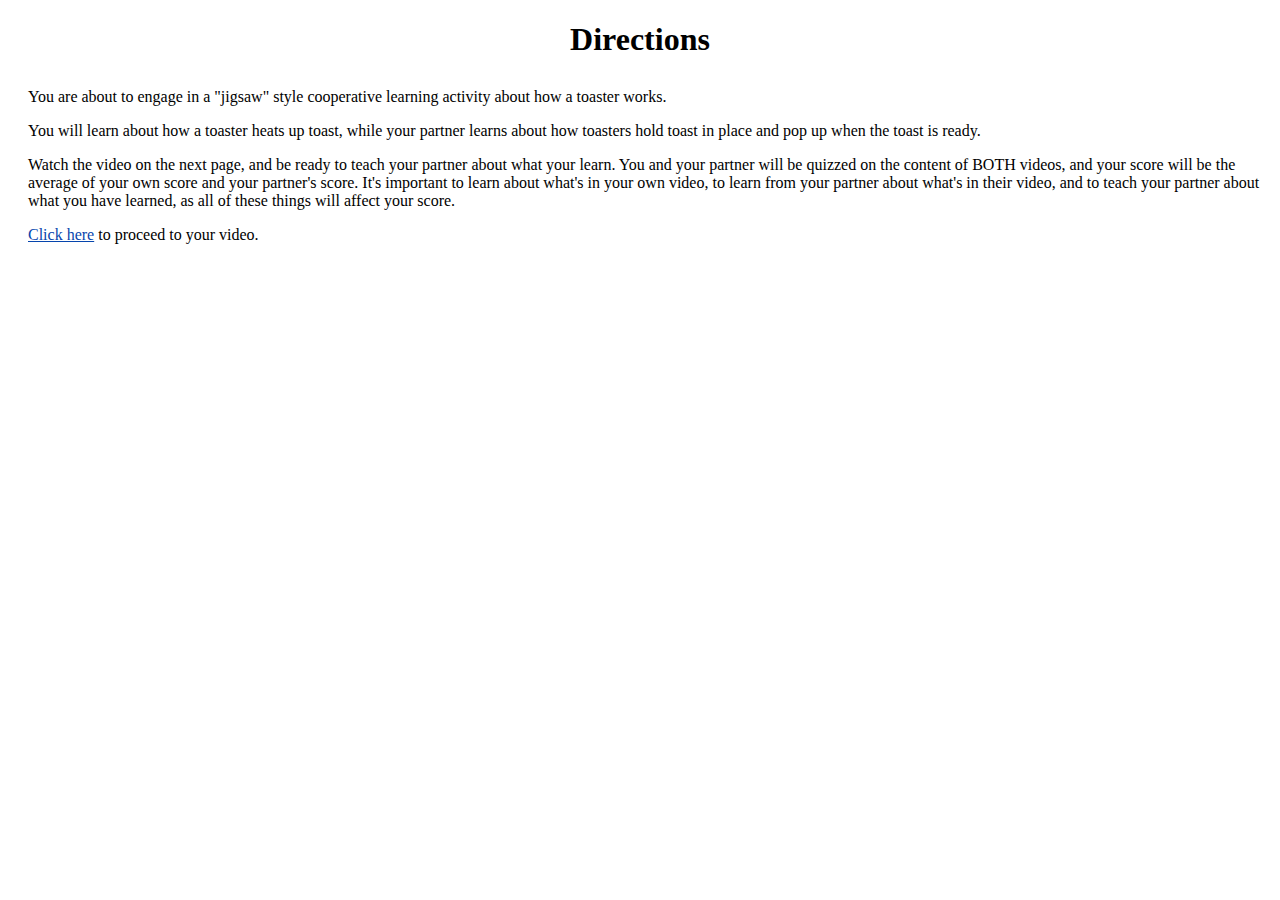
<file: index.html>
<!DOCTYPE html>
<html>
<head>
	<title>Toaster Directions</title>
	<link rel="stylesheet" type="text/css" href="./styles.css">
</head>
<body>
	<h1>Directions</h1>
	<p>You are about to engage in a "jigsaw" style cooperative learning activity about how a toaster works.</p>
	<p>You will learn about how a toaster heats up toast, while your partner learns about how toasters hold toast in place and pop up when the toast is ready.</p>
	<p>Watch the video on the next page, and be ready to teach your partner about what your learn. You and your partner will be quizzed on the content of BOTH videos, and your score will be the average of your own score and your partner's score. It's important to learn about what's in your own video, to learn from your partner about what's in their video, and to teach your partner about what you have learned, as all of these things will affect your score.</p>
	<p>
		<a href="./heating_element.html">Click here</a>
		to proceed to your video.
	</p>
</body>
</html>
</file>
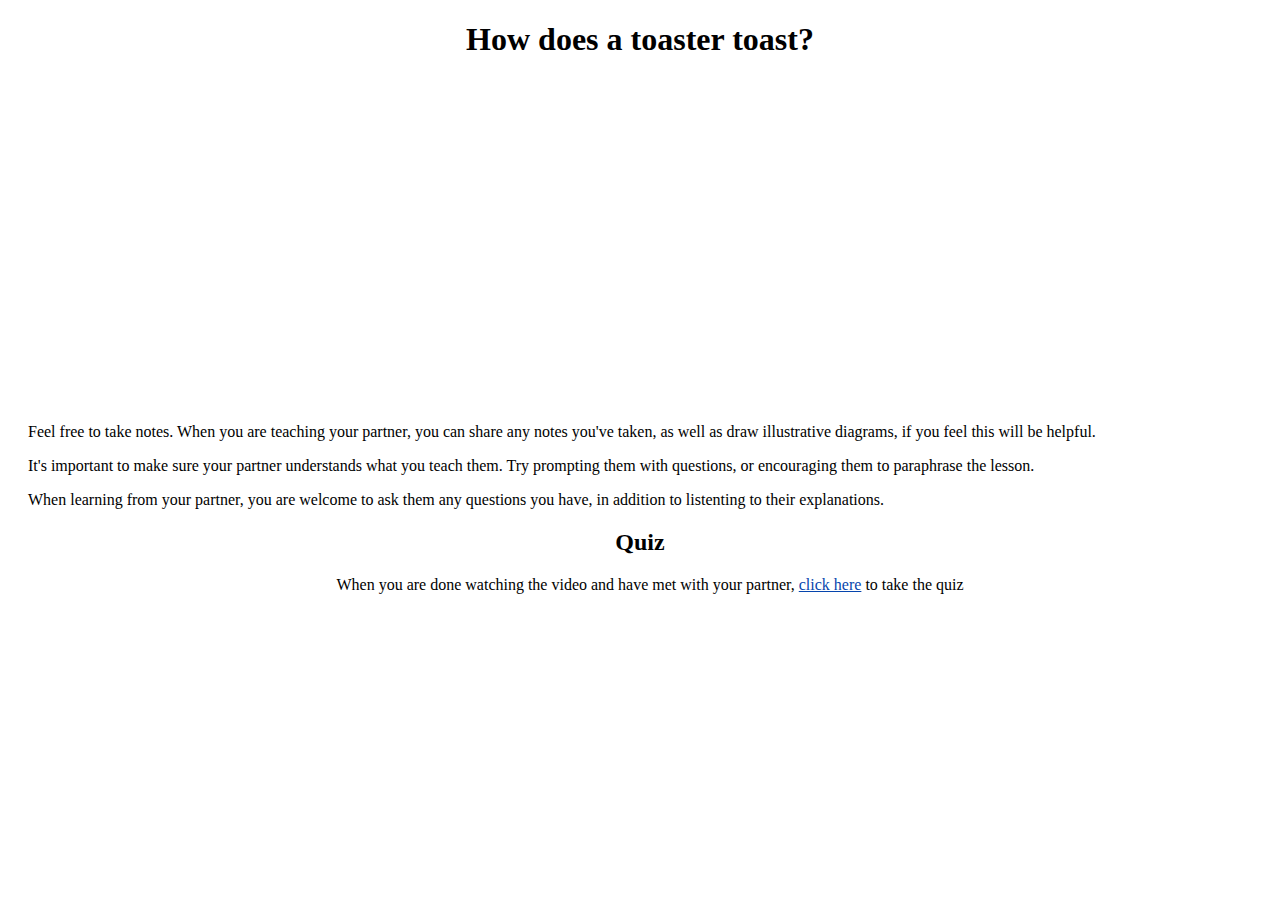
<file: heating_element.html>
<!DOCTYPE html>
<html>
<head>
	<title>How does a toaster heat toast?</title>
	<link rel="stylesheet" type="text/css" href="./styles.css">
</head>
<body>
<h1>How does a toaster toast?</h1>
</body>
<iframe width="560" height="315" src="https://www.youtube.com/embed/9Sqoc6Y1CU8" frameborder="0" allow="accelerometer; autoplay; encrypted-media; gyroscope; picture-in-picture" allowfullscreen></iframe>

<p>Feel free to take notes. When you are teaching your partner, you can share any notes you've taken, as well as draw illustrative diagrams, if you feel this will be helpful.</p>
<p>It's important to make sure your partner understands what you teach them. Try prompting them with questions, or encouraging them to paraphrase the lesson.</p>
<p>When learning from your partner, you are welcome to ask them any questions you have, in addition to listenting to their explanations.</p>

<h2>Quiz</h2>
	<p id="quizLink">
		When you are done watching the video and have met with your partner,
		<a href="https://docs.google.com/forms/d/e/1FAIpQLSdDX9biaId2oCoBK73ACtvhjLgrTAnEbcgKf4ROZwDV5DDO_w/viewform?usp=sf_link">click here</a>
		to take the quiz
	</p>
</html>
</file>
<file: styles.css>
* {
  font-family: "Bookman Old Style", Bookman, "Rufina", "Goudy Old Style", Garamond, serif !important;
}

body {
    /*background-color: #757474;*/
    text-align: center;
}
h1 {
    display: block;
    position: relative;
    margin-bottom: 30px;
    text-align: center;
}
p {
	text-align: left;
	margin-left: 20px;
}

#quizLink {
  text-align: center;
}

a:visited, a:link {
  /*color: #607D8B;*/
  color: #0645AD;
  /*font-weight: bold;*/
  /*border: 2px solid #FFFFFF; */
  /*color: #A7A7D8;*/
}
a:hover {
  color: #039be5 !important;
  background-color: #CFD8DC;
}
</file>
